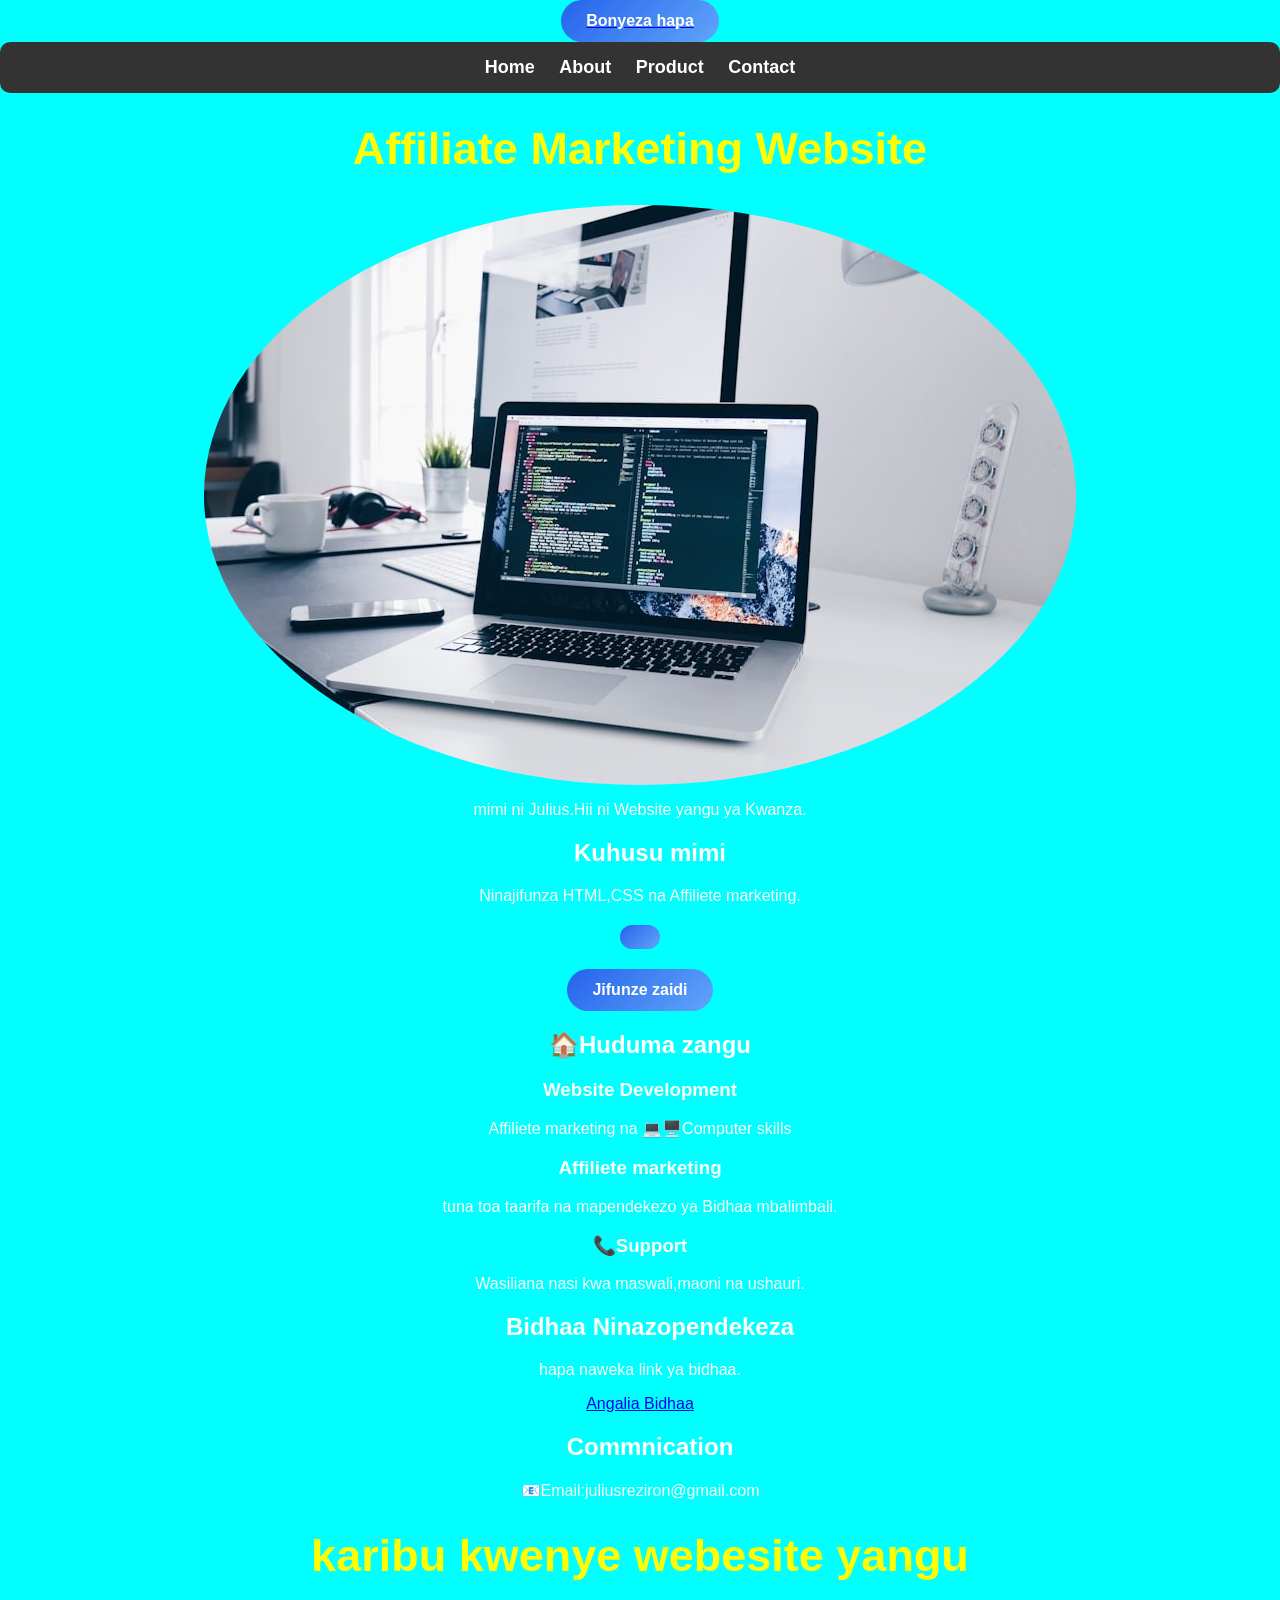
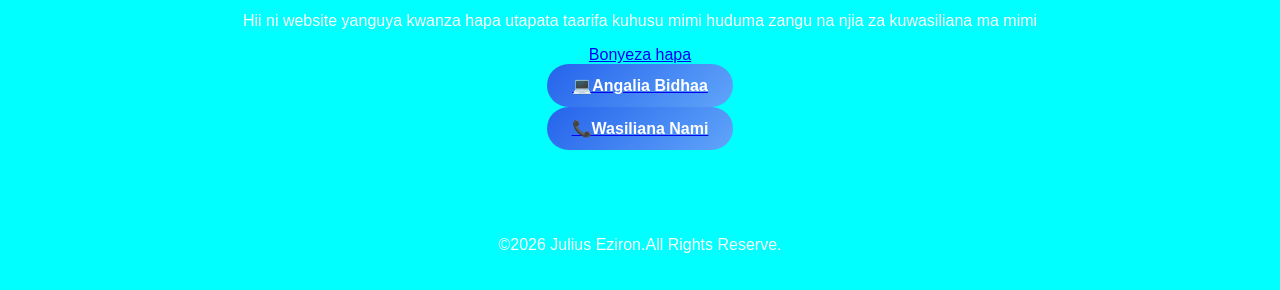
<file: index.html>
<!DOCTYPE html>
<html>
  <head>
    <title>
      My First Websity
    </title>
    <link rel="stylesheet"
      href="style.css">
    <style>
      body{
    font-family:Arial,sans-serif;
    margin:0;
    background:cyan;
    color:white;
    text-align:center;
    }
      nav{
        background-color:#333;
        padding:15px;
        text-align:center;
      }
      nav a{
        color:white;
        text-decoration:none;
        margin:0 10px;
        font-weight:bold;
      }
      nav a:hover{
        color:yellow;
      }
      
      h1{
        text-align:center;
        color:yellow;
        margin-top:30px;
        font-size:45px;
        
      }
      h2{
        color:white;
        margin-left:20px;
      p{
        font-size:18px;
        margin-bottom:30px;
        text-align:center;
        
      }
      .btn{
        background:#ff9800;
        color:white;
        padding:12px 25px;
        text-decoration:none;
        border-radius:8px;
        font-weight:bold;
      }
        button{
          background -color:yellow;
          color:white;
        padding:12px 20px;
        border:none;
        border-radius:5px;
        font-size:16px;
        margin-left:20px;
        cursor:pointer;
        display:block;
        margin:auto;
      }
      button:hover{
        background -color:darkgreen;
      }
      </style>
   </head>
  <body>
    <a href="product.html">
     <button>Bonyeza hapa</button>
    </a>
    <nav>
      <a href="index.html">Home</a>
      <a href="about.html">About</a>
      <a href="product.html">Product</a>
      <a href="contact.html">Contact</a>
    </nav>
    <h1>Affiliate Marketing Website</h1>
    <img src="1.jpg" alt="Banner" clss="banner">
  <p>mimi ni Julius.Hii ni Website yangu ya Kwanza.</p>
    <h2>Kuhusu mimi</h2>
    <p>Ninajifunza HTML,CSS na Affiliete marketing.</p>
    <button class="home-btn">
    <button>Jifunze zaidi</button>
    </button>

    <h2>🏠Huduma zangu</h2>

    <div class"services">

      <div class"service-card">
      <h3>Website Development</h3>
      <p>Affiliete marketing
      na 💻🖥️Computer skills</p>
      </div>
<div class"service-card">
  <h3>Affiliete marketing</h3>
  <p></p>tuna toa taarifa na mapendekezo ya Bidhaa mbalimbali.</p>
</div>

      <div class"service-card">
        <h3>📞Support</h3>
        <p>Wasiliana nasi kwa maswali,maoni na ushauri.</p>
      </div>
    </div>
    <h2>Bidhaa Ninazopendekeza</h2>
    <p>hapa naweka link ya bidhaa.</p>
    <a class="btn"href="#">Angalia Bidhaa</a>
    <h2>Commnication</h2>
    <p>📧Email:juliusreziron@gmail.com</p>
    <h1>karibu kwenye webesite yangu</h1>
    <p>Hii ni website yanguya kwanza hapa utapata taarifa kuhusu mimi huduma zangu na njia za kuwasiliana ma mimi</p>
    <a class="btn"href="#">Bonyeza hapa</a>
    <a href="product.html">
      <button class="home.btn">💻Angalia Bidhaa</button>
    </a>

     <a href="contact.html">
      <button class="home.btn">📞Wasiliana Nami</button>
    </a>
<footer>
  <p>&copy;2026 Julius Eziron.All Rights Reserve.</p>
</footer>
    
  </body>
</html>
</file>
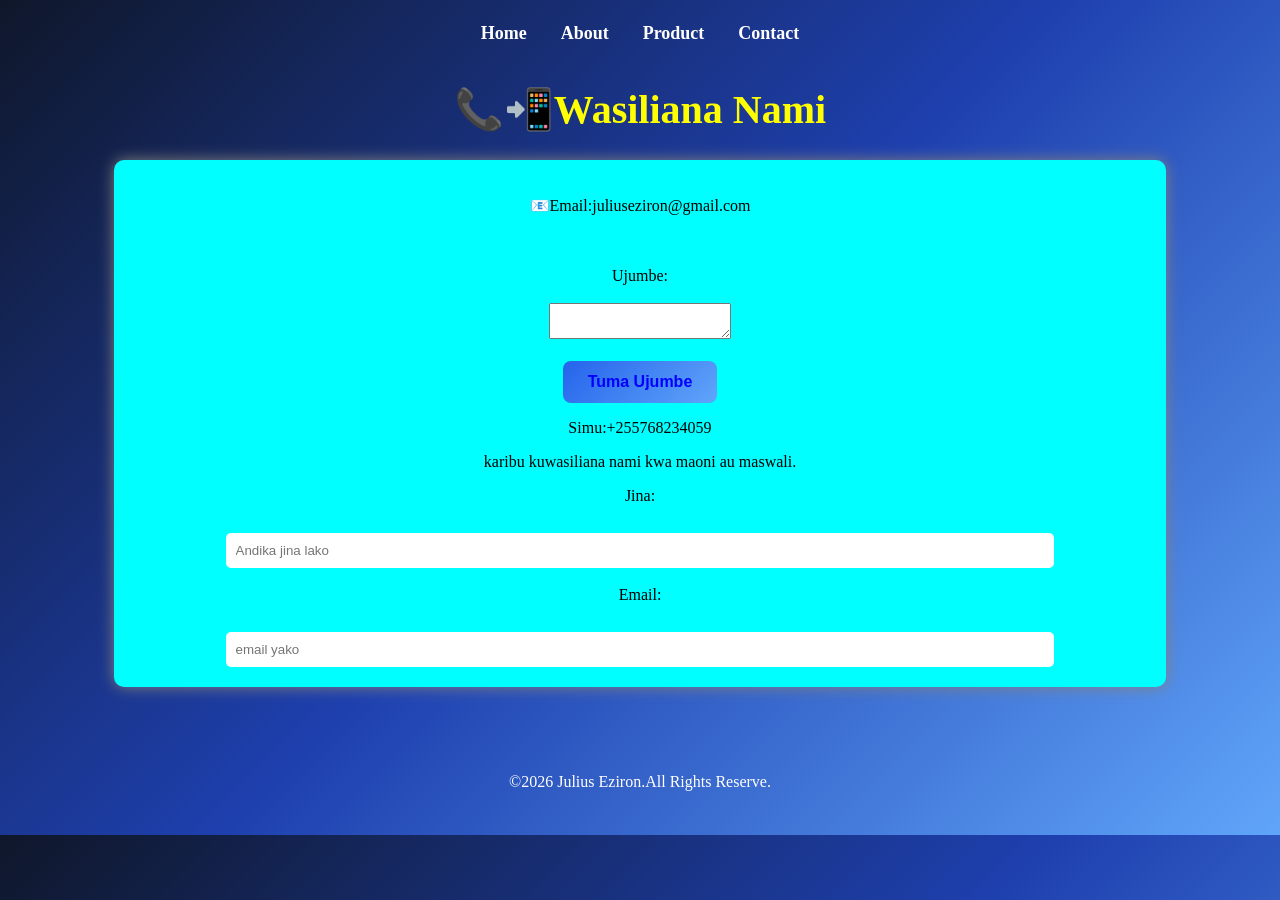
<file: contact.html>
<!DOCTYPE html>
<html>
  <head>
    <title>Contact</title>
    <link rel="stylesheet"
      href="style.css">
    <style>
      .contact-box{
        background-color:cyan;
        color:black;
        width:80%;
        margin:auto;
        padding:20px;
        border-radius:10px;
        text-align:center;
        box-shadow:0 0 15px gray;
      }
      h1{
        text-align:center;
        color:yellow;
        font-size:40px;
      }
      body{
        background:linear-gradient(135deg,#0f172a,#1e40af,#60a5fa);
        color white;
      }
      input{
        width:80%;
        padding:10px;
        border-radius:5px;
        border:none;
        margin-top:10px
      }
      texttarea{
        width:80%;
        height:120px;
        padding:10px;
        border-radius:5px;
        border:none;
      }
      button{
        background-colo:#1e40af;
        color:blue;
        padding:12px 25px;
        border:none;
        border-radius:8px;
        font-size:16px;
        corsor:pointer;
      }
      
        
    </style>
  </head>
  <body>
  <nav>
    <a href="index.html">Home</a>
    <a href="about.html">About</a>
    <a href="product.html">Product</a>
    <a href="contact.html">Contact</a>
  </nav>
    <h1>📞📲Wasiliana Nami</h1>
    <div class="contact-box">
    <p>📧Email:juliuseziron@gmail.com</p>
      <br><br>

      <label>Ujumbe:</label><br><br>

      <textarea placehorder="Andika Ujumbe wako"></textarea>
      <br><br>

      <button>Tuma Ujumbe</button>
    <p>Simu:+255768234059</p>
    <p>karibu kuwasiliana nami kwa maoni au maswali.</p>
      <form
        action="mailto:juliuseziron@gmail.com"method="post">
      <label>Jina:</label><br><br>
      <input type ="text"placeholder="Andika jina lako">

      <br><br>

      <labe>Email:</labe><br><br>
      <input type="email"placeholder="email yako">
      </form>
    </div>
    <footer>
  <p>&copy;2026 Julius Eziron.All Rights Reserve.</p>
</footer>
  </body>
</html>
</file>
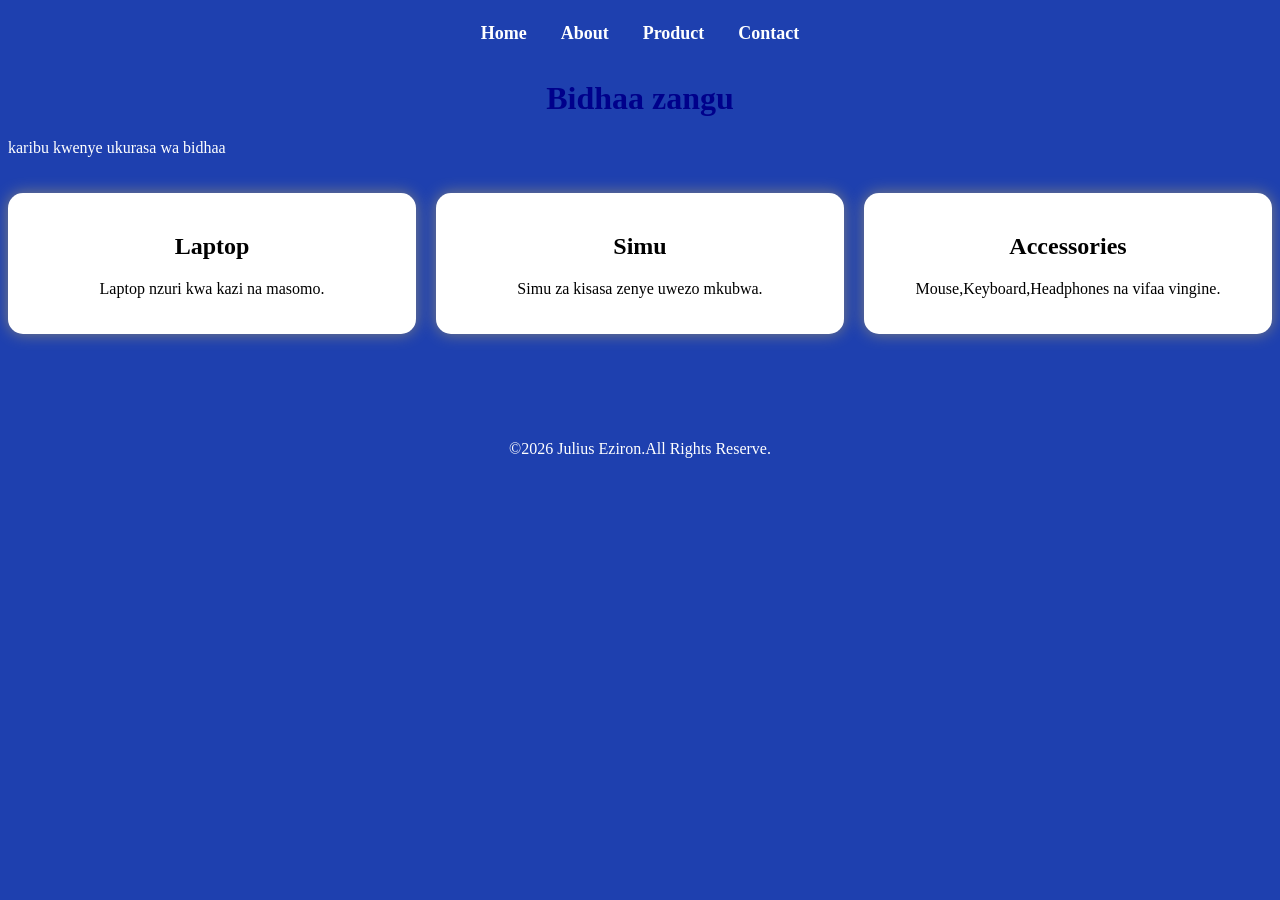
<file: product.html>
<!DOCTYPE html>
<html>
  <head>
    <title>Products</title>
    <link rel="stylesheet"
      href="style.css">
    <style>
      .product-card{
        background-color:white;
        color:black;
        width:80%;
        margin:20px auto;
        padding:20px;
        border-radius:15px;
        text-align:center;
        box-shadow:0 0 15px gray;
      }
      body{
        background-color:#1e40af;
        color:white;
      }
    
    </style>
  </head>
  <body>
    <nav>
      <a href="index.html">Home</a>
      <a href="about.html">About</a>
      <a href="product.html">Product</a>
      <a href="contact.html">Contact</a>
    </nav>
    <h1>Bidhaa zangu</h1
    <p>karibu kwenye ukurasa wa bidhaa</p>
    <div class="products">
      
    <div class="product-card">
    <h2>Laptop</h2>
    <p1>Laptop nzuri kwa kazi na masomo.</p1>
    </div>
      <div class="product-card">
    <h2>Simu</h2>
    <p>Simu za kisasa zenye uwezo mkubwa.</p>
      </div>
        <div class="product-card">
    <h2>Accessories </h2>
    <p>Mouse,Keyboard,Headphones na vifaa vingine.</p>
        </div>

    </div>
    <footer>
  <p>&copy;2026 Julius Eziron.All Rights Reserve.</p>
</footer>
  </body>
</html>
</file>
<file: style.css>
img{
  display:block;
  margin:auto;
  border-radius:50%
}
.bunner{
  width:100%;
  max-height:300px;
  object-fit:cover;
  border-radius:10px;
}
.home-btn{
  background-color:blue;
  color:white;
  padding:12px 20px;
  border:none;
  border-radius:25px;
  font-size:16px;
  font-weight:bold;
  cursor:pointer;
  display:block;
  margin:20px auto;
}
h1{
  text-align:center;
  color:darkblue;
}
p{
  text-align:center
  color:black;
}
nav{
  background -color:rgba(0,0,0,0.3);
  padding:15px;
  text-align:center;
  border-radius:10px;
}
.product-card{
  background -color:white;
  color:black;
  width:200px;
  padding:20px;
  border-radius:15px;
  tex-align:center;
  box-shadow:0 0 15px gray;
  transition:0.3s;
}
nav a:hover{
  color:yellow;
}
nav a{
  color:white;
  text-decoration:none;
  margin:15px;
  font-size:18px;
  font-weight:bold;
}
button{
  background:linear-gradient(135deg,#2563eb,#60a5fa);
  color:white;
  padding:12px 25px;
  border:none;
  border-radius:25px;
  font-size:16px;
  font-weight:bold;
  cursor:ponter;
  display:block;
  margin:auto;
}
button:hover{
  transform:scale(1.05);
}
.products{
  display:flex;
  justify-content:center;
  gap:20px;
}
.product-card:hover{
  transform:translateY(-10px);
  box-shadow:0 0 25px gray;
}
footer{
  text-align:center;
  margin-top:50px;
  padding:20px;
  color:white;
  background -color:rgba(0,0,0,0.3); 
}
.services{
  display:flex;
  justify-content:center;
  gap:20px;
  flex-wrap:30px;
  margin-top:30px;
}
.services-card{
  background -color:white;
  color:black;
  width:250;
  padding:20px;
  border-radius:15px;
  text-align:center;
  box-shadow:0 0 15px gray;
}
.home-btn:hover{
  background -color:darkblue;
}
</file>
